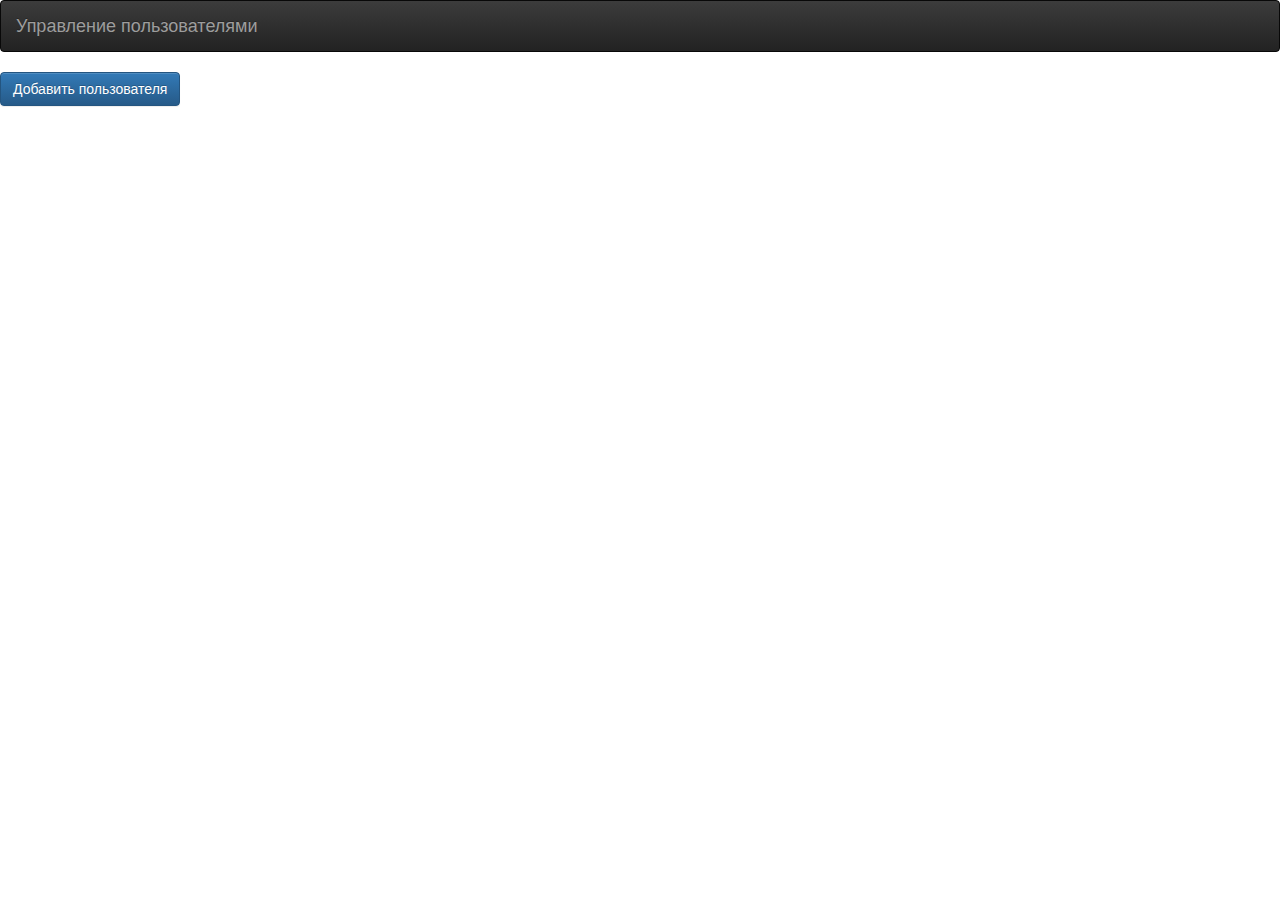
<file: userManager/index.html>
﻿<!DOCTYPE html>
<html>
<head>
    <title>Управление пользователями</title>
    <meta charset="utf-8" />
    <meta name="viewport" content="width=device-width, initial-scale=1.0">

    <link href="css/app.css" rel="stylesheet" />
    <link href="css/error-styles.css" rel="stylesheet" />
    <link href="css/bootstrap.css" rel="stylesheet" />
    <link href="css/bootstrap-theme.css" rel="stylesheet" />
    <link href="css/jquery-ui.min.css" rel="stylesheet" />

    <script src="app/js/vendor/jquery/jquery-1.12.4.min.js"></script>
    <script src="app/js/vendor/jquery/jquery-ui.min.js"></script>
    <script src="app/js/vendor/angular/1.5.11/angular.min.js"></script>
    <script src="app/js/vendor/angular/1.5.11/angular-route.min.js"></script>
    <script src="app/js/vendor/bootstrap/bootstrap.min.js"></script>
    

    <script src="app/js/app.js"></script>
    <script src="app/js/controllers.js"></script>   
    <script src="app/js/dataService.js"></script>
    <script src="app/js/directives.js"></script>
    <script src="app/js/pagerService.js"></script>
    <script src="app/js/dateTimeService.js"></script>

</head>
<body ng-app="UserManagerApp">
    <div class="navbar navbar-inverse" role="navigation">
        <a class="navbar-brand" href="#">
            <span class="hidden-xs">Управление пользователями</span>
            <div class="visible-xs">Управление</div>
            <div class="visible-xs">пользователями</div>
        </a>
    </div>
    <ng-view></ng-view>
</body>
</html>
</file>
<file: userManager/css/app.css>
/* app css stylesheet */

.menu {
  list-style: none;
  border-bottom: 0.1em solid black;
  margin-bottom: 2em;
  padding: 0 0 0.5em;
}

.menu:before {
  content: "[";
}

.menu:after {
  content: "]";
}

.menu > li {
  display: inline;
}

.menu > li:before {
  content: "|";
  padding-right: 0.3em;
}

.menu > li:nth-child(1):before {
  content: "";
  padding: 0;
}

.block {
    display: inline-block;
    width: 350px;
    margin: 5px;
    min-height: 300px !important;
    position: relative;
}

a {
    cursor: pointer;
}

.nowrap {
    white-space: nowrap;
}

.align-bottom {
    position: absolute;
    bottom: 10px;
    padding: 10px 0;

}

.server-error {
    font-weight: bold;
    color: #f00;
}

.input-control {
    height: 34px;
    padding: 6px 12px;
    font-size: 14px;
    line-height: 1.42857143;
    color: #555;
    background-color: #fff;
    background-image: none;
    border: 1px solid #ccc;
    border-radius: 4px;
    width: 150px;
    box-shadow: inset 0 1px 1px rgba(0, 0, 0, .075);
}

.user-checkbox {
    margin-left: -70px!important;
}
</file>
<file: userManager/css/error-styles.css>
﻿.field-validation-error {
    color: #f00;
}
.field-validation-valid {
    display: none;
}
.input-validation-error {
    border: 1px solid #f00; 
    background-color: #fee; 
}
.validation-summary-errors {
    font-weight: bold; 
    color: #f00;
}
.validation-summary-valid {
    display: none;
}
</file>
